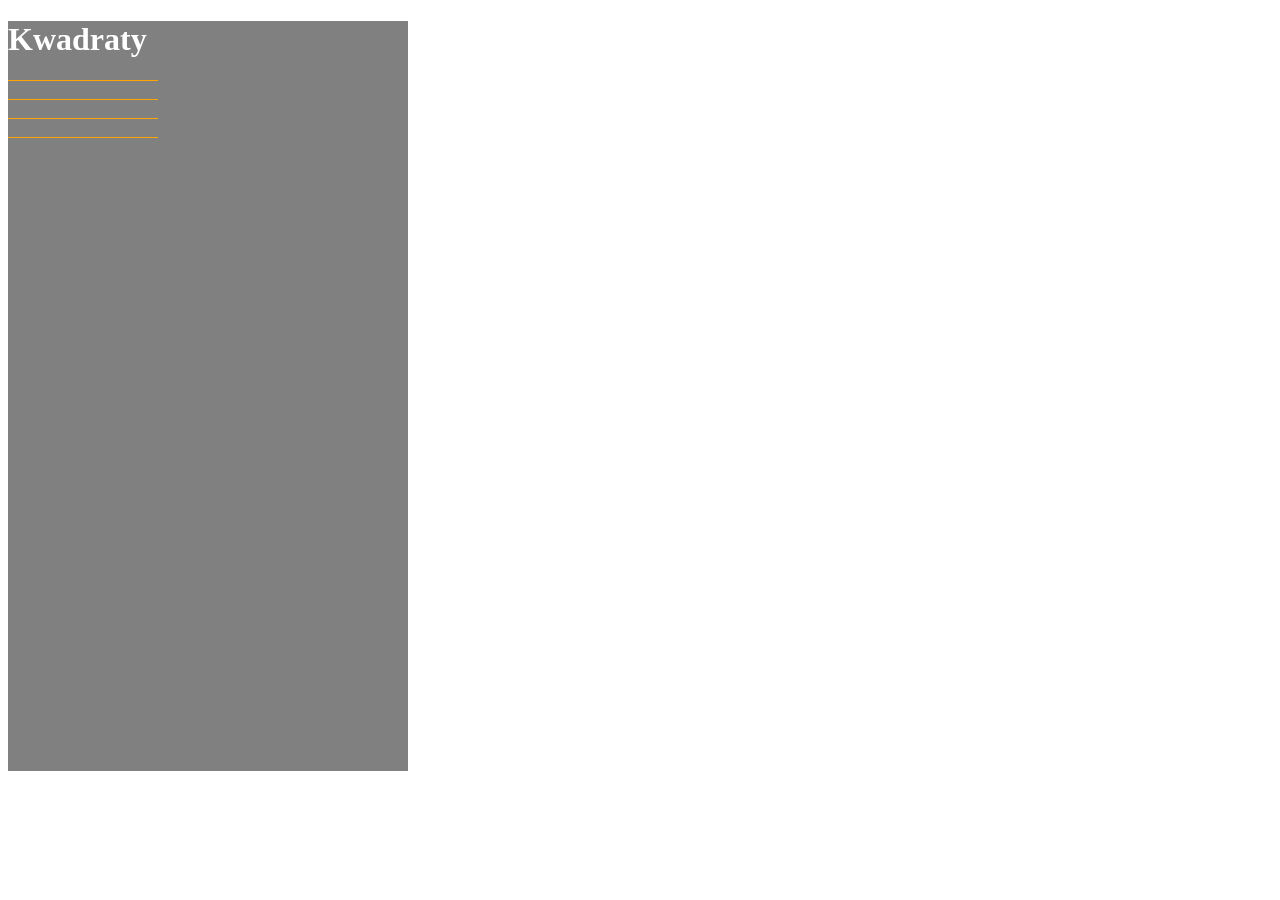
<file: index.html>
<!DOCTYPE html>
<html lang="en">
<head>
    <meta charset="UTF-8">
    <meta name="viewport" content="width=device-width, initial-scale=1.0">
    <title>Document</title>
    <link rel="stylesheet" href="css/style.css">
</head>
<body>
    <div id="tlo">
    <!-- <section id="tlo"> -->
        <!-- <h1>Kwadraty</h1> -->
    <!-- <p id="tlo"> -->
        <h1>Kwadraty</h1>


        <div id="kwadrat"></div><br>
        <div id="kwadrat"></div><br>
        <div id="kwadrat"></div><br>
        <div id="kwadrat"></div><br>

    </div><br>
    <!-- </section>     -->
    <!-- </p> -->
    <!-- <div class="kwadrat"><p>Lorem ipsum, dolor sit amet consectetur adipisicing elit. Aperiam, accusantium incidunt nam ducimus quos reprehenderit totam magnam numquam modi porro dicta, eaque consequuntur architecto voluptatem. Ducimus perspiciatis iusto expedita velit.</p> </div> -->
    <!-- <div class="kwadrat">box </div> -->
    <!-- <div class="kwadrat"></div> -->
    
<!--     
    <div id="kwadrat"></div>
    <div id="kwadrat"></div>
    <div id="kwadrat"></div>
    <div id="kwadrat"></div> -->

    <!-- <img src="16-css-kwadraty.jpg" alt="obrazek kwadraty"> -->

    <!-- - Wykorzystaj właściwości width, height oraz background-color. -->
<!-- - Kody kolorów to: pomarańczowy - #fea500, szary - #808080 -->
</body>
</html>
</file>
<file: css/style.css>
h1 {
    color: white;
}

/* div#tlo {
    width: 400px;
    height: 750px;
    background-color: #808080;
} */

/* #tlo {
    width: 400px;
    height: 750px;
    background-color: #808080;
} */

div#tlo {
    width: 400px;
    height: 750px;
    background-color: #808080;
}


div#kwadrat {
    width: 150px;
    height: 1px;
    background-color: #fea500;
}

/* .kwadrat { 
    width: 150px;
    width: 75%;
    background-color: gold; */
/* } */
</file>
